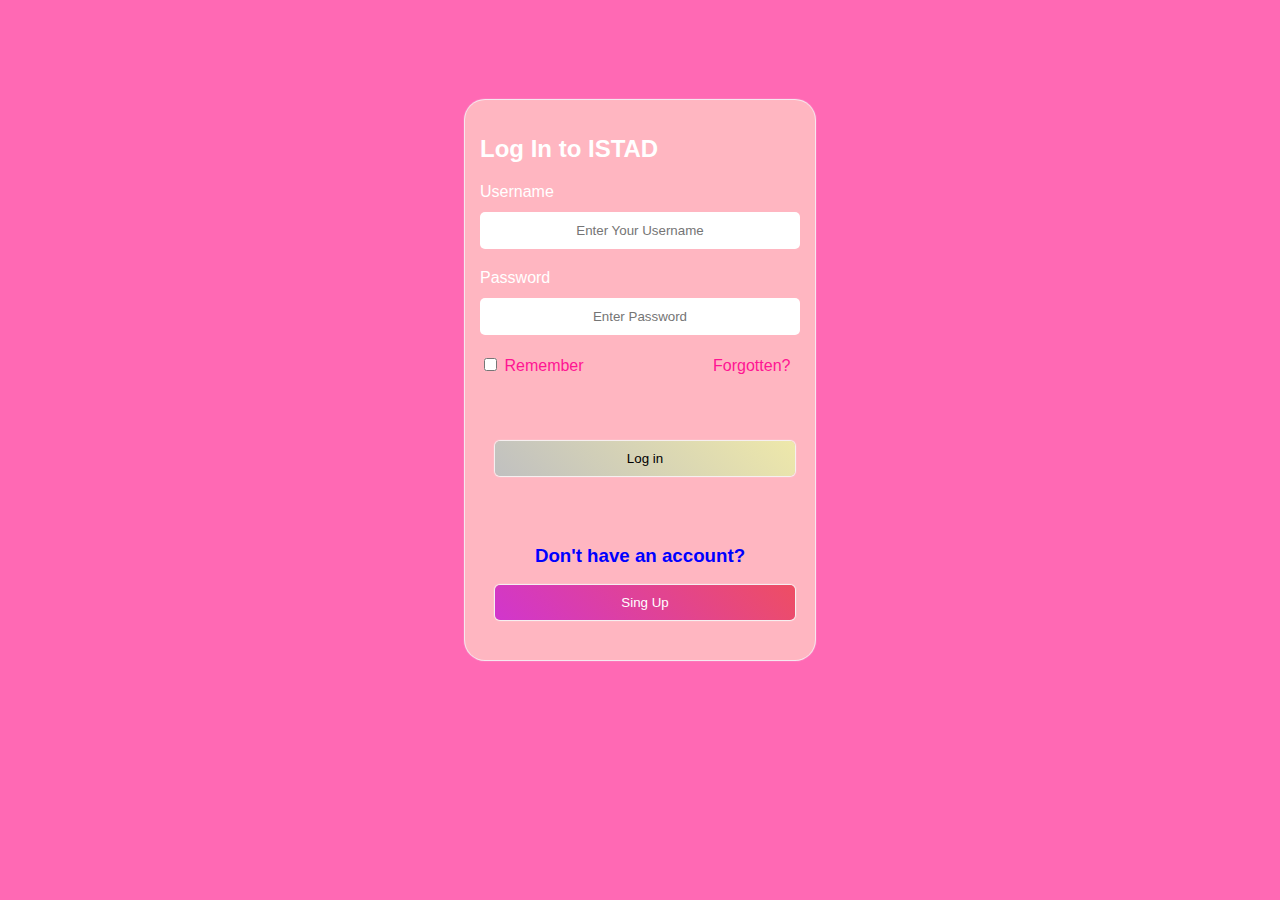
<file: index.html>
<!DOCTYPE html>
<html lang="en">

<head>
    <meta charset="UTF-8">
    <meta name="viewport" content="width=device-width, initial-scale=1.0">
    <title>Loginpage</title>
    <link rel="stylesheet" href="styles.css">
</head>

<body>
    <form class="form" action="index.html">
        <div class="text">
            <h2>Log In to ISTAD</h2>
        </div>
        <div class="control">
            <label for="Username">Username</label>
            <input class="item" id="Username" type="text" placeholder="Enter Your Username">
        </div>
        <div class="control">
            <label for="Password">Password </label>
            <input class="item" id="password" type="password" placeholder="Enter Password">
        </div>
        <div>
            <input type="checkbox" style="margin-bottom: 20px;" value="Remember">
            <label for="checkbox" style="color: #FF1493;">Remember</label>
            <a href="index.html" target="_blank" style="margin-left: 125px; color:#FF1493;">Forgotten?</a>
        </div>
        <div>
           <input class="login" type="submit" value="Log in">
        </div>
        <div>
            <h3 style="text-align: center; color: blue;">Don't have an account?</h3>
            <button class="signup"><a href="signup.htm" target="_blank">Sing Up</a></button>
        </div>
    </form>
</body>

</html>
</file>
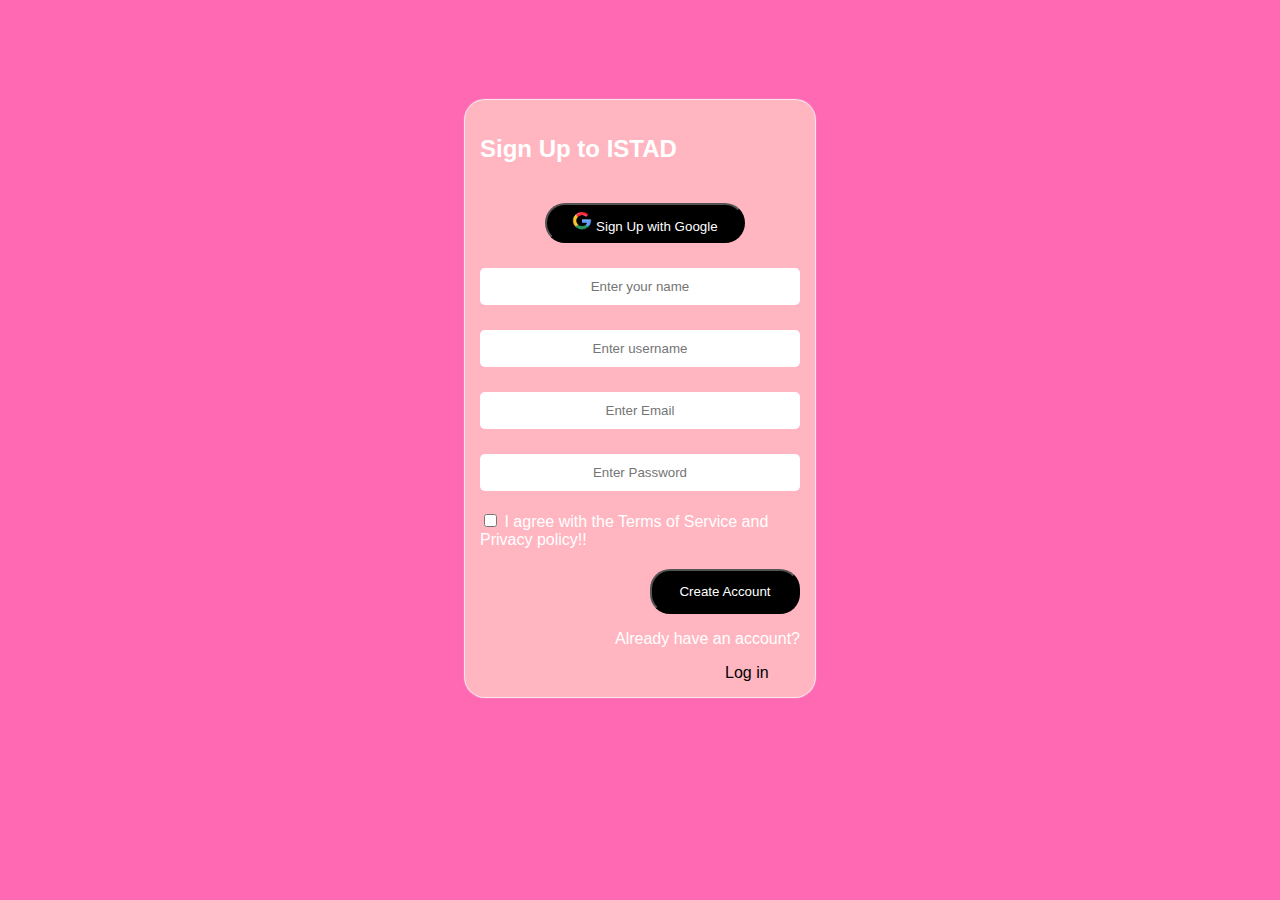
<file: signup.htm>
<!DOCTYPE html>
<html lang="en">

<head>
    <meta charset="UTF-8">
    <meta name="viewport" content="width=device-width, initial-scale=1.0">
    <title>signupage</title>
    <link rel="stylesheet" href="styles.css">
</head>

<body>
    <form class="form" action="#">
        <h2 class="text">Sign Up to ISTAD</h2>
        <div>
            <button class="text2"><img width="20" height="20" src="img/logo.png " alt="google"> <a
                    href="https://myaccount.google.com/" target="_blank" >Sign Up with Google
                </a>
            </button>
        </div>
        <div class="control">
            <input class="item" type="text" placeholder="Enter your name">
        </div>
        <div class="control">
            <input class="item" type="text" placeholder="Enter username">
        </div>
        <div class="control">
            <input class="item" type="text" placeholder="Enter Email">
        </div>
        <div class="control">
            <input class="item" type="password" placeholder="Enter Password">
        </div>
        <div>
            <input type="checkbox" value="Remember">
            <label class="text" for="checkbox">I agree with the Terms of Service and Privacy policy!!<label>
        </div>
        <div>
            <button class="text3"><a href="index.html"> Create
                    Account</a></button>
            <p style="color: white; text-align: right;">Already have an account?</p>
            <a style="color:black; margin-left: 245px; margin-block-end: 20px;" href="index.html">Log
                in</a>
        </div>
    </form>
</body>

</html>
</file>
<file: styles.css>
*{
    font-family: 'Franklin Gothic Medium', 'Arial Narrow', Arial, sans-serif;
}
body {
    background-color: #FF69B4;
}

.form{
    width: 320px;
    box-shadow: 0px 0px 1px 1px whitesmoke;
    padding: 15px;
    margin: auto;
    margin-top: 100px;
    background-color: #FFB6C1;
    border-radius: 20px;
}
a {
    text-decoration: none;
    color: white;
}
.control {
    display: flex;
    flex-direction: column;
    gap: 6px;
    margin-bottom: 15px;
    color: white;
    border: none;
}

.text {
    text-align: left;
    color: white;
    border-radius: 20px;
    border: none;
}

.item {
    border-radius: 5px;
    height: 35px;
    text-align: center;
    border: none;
    margin-block: 5px;
}
.text2{
    background-color: black;
    color: white;
    width: 200px;
    height: 40px;
    border-radius: 20px;
    margin-left: 65px;
    margin-block: 20px;
    text-align: center;
}
.text3{
        background-color: black;
        color: white;
        width: 150px;
        height: 45px;
        border-radius: 20px;
        margin-left: 170px;
        margin-block-start: 20px;
        text-align: center;
}
.login {
    background: linear-gradient(45deg, #C0C0C0, #EEE8AA);
    color: black;
    height: 35px;
    width: 300px;
    margin-left: 15px;
    margin-block: 50px;
    border-radius: 5px;
    box-shadow: 0px 0px 1px 1px whitesmoke;
    border: none;
}
.signup{
    background: linear-gradient(45deg, #d136cd, #ee4e63);
    color: white;
    height: 35px;
    width: 300px;
    margin-left: 15px;
    margin-block-end: 25px;
    border-radius: 5px;
    box-shadow: 0px 0px 1px 1px whitesmoke;
    border: none;
}
.login:hover{
    background:#C0C0C0;
    color: white;
    transform: 0.5s;
}
.signup:hover{
    background:#d136cd;
    color: black;
    transform: 0.5s;
}
a:hover{
    color: black;
}
.text2:hover{
    background-color: white;
    border: none;
}
.text3:hover{
    background-color: white;
    border: whitesmoke;
}
</file>
